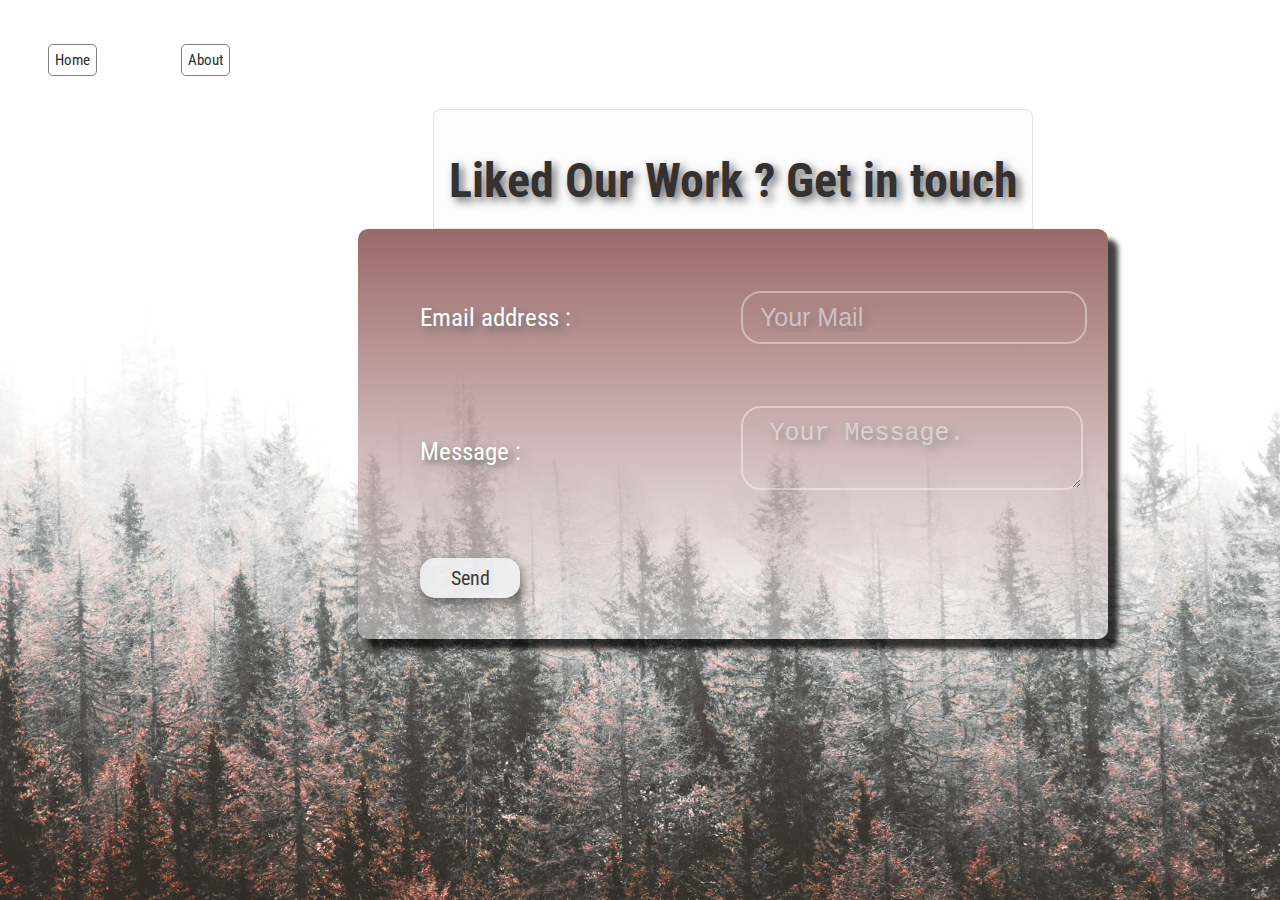
<file: contact.html>
<!doctype html>
<html lang="en">
<!-- 
    AUTHORS :
     MONARCH MAISUIRYA 
     HARSH RAI 
     ADITYA SINGH
     RITIK GODHANI 
     PRASUN JAIN
-->

<head>

    <!-- GOOGLE FONTS -->
    <link href="https://fonts.googleapis.com/css?family=Rubik+Mono+One" rel="stylesheet">
    <link href="https://fonts.googleapis.com/css?family=Roboto+Condensed" rel="stylesheet">
    <link href="https://fonts.googleapis.com/css?family=Nova+Round" rel="stylesheet">
    <link href="https://fonts.googleapis.com/css?family=Allerta|Bungee|Jockey+One|Reem+Kufi" rel="stylesheet">
    <link href="https://fonts.googleapis.com/css?family=Faustina|Poly" rel="stylesheet">
    <link href="https://fonts.googleapis.com/css?family=Carrois+Gothic+SC" rel="stylesheet">
    <link href="https://fonts.googleapis.com/css?family=Carrois+Gothic+SC|Gurajada" rel="stylesheet">
    <link href="https://fonts.googleapis.com/css?family=Ubuntu" rel="stylesheet">

    <!-- CSS -->
    <link href="css/contact.css" rel="stylesheet">

    <!-- Icons -->
    <link rel="stylesheet" href="https://cdnjs.cloudflare.com/ajax/libs/font-awesome/4.7.0/css/font-awesome.min.css">
    <link rel="stylesheet" href="https://cdnjs.cloudflare.com/ajax/libs/font-awesome/4.7.0/css/font-awesome.min.css">

    <!-- ANIMATE.CSS -->
    <link rel="stylesheet" href="https://cdn.jsdelivr.net/npm/animate.css@3.5.2/animate.min.css">
    <!-- or -->
    <link rel="stylesheet" href="https://cdnjs.cloudflare.com/ajax/libs/animate.css/3.5.2/animate.min.css">

    <title>GLS Info</title>
</head>


<style>

</style>

<body class="animated fadeIn">
    <nav>

        <li>
            <a href="index.html" id="hi2">
                Home
            </a>
        </li>
        <li>
            <a href="about.html" id="hi1">
                About
            </a>
        </li>



    </nav>
    <div id="hed">
        <h1 style="margin-bottom:40px;">Liked Our Work ? Get in touch</h1>
    </div>

    <form method="POST ">

        <table>

            <tr>
                <td>
                    <label>Email address :</label>

                </td>

                <td>
                    <input type="email " name=" email " placeholder=" Your Mail">
                </td>
            </tr>

            <tr>
                <td>
                    <label>Message :</label>
                </td>

                <td>
                    <textarea name=" message
      " placeholder=" Your Message. "></textarea>
                </td>

            </tr>

            <tr>
                <td colspan="4">
                    <button type=" submit
      ">
                        Send</button>
                </td>

            </tr>
        </table>

    </form>

    </section>

</body>






</html>
</file>
<file: css/contact.css>
body {
    font-family: Ubuntu;
}

html {
    scroll-behavior: smooth;
    display: flex;
    background-image: url("/bg/contact3.jpg");
    height: 100%;
    width: 100%;
    background-position: center;
    background-repeat: no-repeat;
    background-size: cover;
}

li {
    display: inline-block;
    margin: 20px;
    padding: 20px;
}

#hed {
    width: 600px;
    text-align: center;
    height: 120px;
    align-content: center;
    margin-left: 425px;
    border-radius: 8px 8px 0px 0px;
    background: rgba(0, 0, 0, 0.01);
    border: 1px solid rgba(0, 0, 0, 0.1);
}

button {
    color: #2d2d2d;
    background-color: #f2f2f4;
    border-radius: 15px;
    box-shadow: 3px 6px 12px 0px rgba(0, 0, 0, 0.5);
    width: 100px;
    height: 40px;
    border: none;
    font-family: 'Roboto Condensed',
        sans-serif;
    opacity: 0.9;
    font-size: 20px;
    transition: 0.5s all ease;
}

button:hover {
    border-radius: 35px;
    background-color: #111111;
    color: #e3e5e4;
}

a {
    text-decoration: none;
}

a i {
    margin-left: -450px;
    text-align: center;
    transition: all 0.5s ease;
}

a i:hover {
    font-size: 32px;
}

#hi1 {
    font-family: 'Roboto Condensed',
        sans-serif;
    color: #2d2d2d;
    margin: 0px;
    padding: 6px;
    font-size: 15px;
    border-radius: 5px;
    height: 5px;
    border: 1.5px solid rgba(0, 0, 0, 0.5);
    transition: all 0.5s ease-in;
}

#hi1:hover {
    border-radius: 15px;
}

#hi2 {
    font-family: 'Roboto Condensed',
        sans-serif;
    margin: 0px;
    color: #2d2d2d;
    padding: 6px;
    font-size: 15px;
    height: 5px;
    border-radius: 5px;
    border: 1.5px solid rgba(0, 0, 0, 0.5);
    transition: all 0.5s ease-in;
}

#hi2:hover {
    border-radius: 15px;
}

h1 {
    font-size: 48px;
    font-family: 'Roboto Condensed',
        sans-serif;
    color: #333131;
    text-shadow: 4px 4px 8px #686868;
    padding: 10px;
}

input {
    text-decoration: none;
    background: none;
    font-size: 25px;
    border: 2px solid rgba(252, 252, 252, 0.4);
    padding: 10px;
    border-radius: 20px;
    color: #e3e5e4;
}

label {
    color: #ffffff;
    text-shadow: 4px 4px 8px #686868;
}

input::placeholder {
    color: #e3e5e4;
    opacity: 0.6;
    text-shadow: 4px 4px 8px #686868;
}

textarea {
    text-decoration: none;
    background: none;
    font-size: 25px;
    color: #e3e5e4;
    border: 2px solid rgba(255, 255, 255, 0.4);
    padding: 11px;
    border-radius: 20px;
}

textarea::placeholder {
    color: #e3e5e4;
    opacity: 0.6;
    text-shadow: 4px 4px 8px #686868;
}

form {
    background: linear-gradient(rgba(112, 41, 41, 0.7), rgba(255, 255, 255, 0.4));
    height: 410px;
    width: 750px;
    text-shadow: 2px 2px 3px #8c8888;
    margin-left: 350px;
    align-content: center;
    font-size: 25px;
    font-family: 'Roboto Condensed',
        sans-serif;
    color: white;
    border-radius: 10px;
    box-shadow: 10px 10px 5px 0px rgba(0, 0, 0, 0.75);
}

nav a:hover {
    color: black;
}

.fa:hover {
    color: #e3e5e4;
}

* {
    box-sizing: border-box
}

.slideshow-container {
    max-width: 1000px;
    position: relative;
    margin: auto;
}

.card {
    box-shadow: 0 4px 8px 0 #eaeaea;
    transition: 0.3s;
    width: 30%;
    margin: 20px;
    margin-top: 200px;
    padding: 2px;
    align-content: center;
}

.card:hover {
    box-shadow: 0 8px 16px 0 #eaeaea;
}

table {
    height: 200px;
    width: 1000px;
    align-content: center;
}

table,
th,
td {
    align-content: center;
    padding: 30px;
}
</file>
